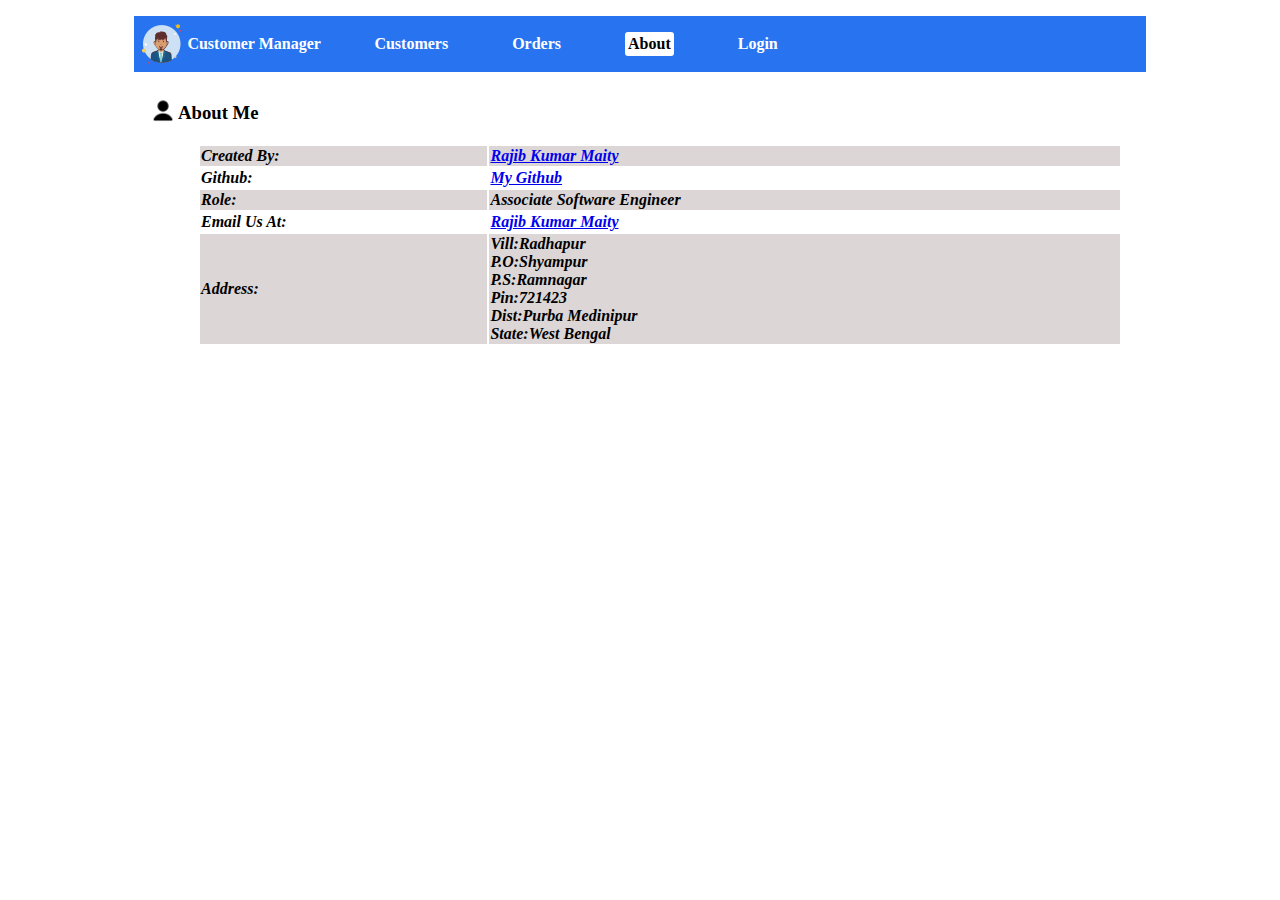
<file: about.html>
<!DOCTYPE html>
<html lang="en">

<head>
    <meta charset="UTF-8">
    <meta http-equiv="X-UA-Compatible" content="IE=edge">
    <meta name="viewport" content="width=device-width, initial-scale=1.0">
    <title>Mphasis Rajib</title>
    <link rel="stylesheet" href="style.css">
</head>

<body>
    <nav>
        <div class="name">
            <img src="logo/cman.png" alt="" height="50px">
            <a href="index.html">Customer Manager</a>
        </div>
        <div class="menu">
            <ul>
                <li><a class="menustyle" href="customers.html">Customers</a></li>
                <li><a class="menustyle" href="orders.html">Orders</a></li>
                <li><a class="menustyle1" href="about.html">About</a></li>
                <li><a class="menustyle" href="login.html">Login</a></li>
            </ul>
        </div>
    </nav>
    <div class="pname">
        <img src="logo/person.png" alt="" height="30px">
        <h3 class="pname1">About Me</h3>
    </div>
    <div class="about">
        <table>
            <tr>
                <td>Created By:</td>
                <td class="about1"><a href="https://rajibmyportfolio.web.app">Rajib Kumar Maity</a></td>
            </tr>
            <tr>
                <td>Github:</td>
                <td class="about1"><a href="https://github.com/Rajibcoder/mphasis-html-css-project">My Github</a></td>
            </tr>
            <tr>
                <td>Role:</td>
                <td class="about1">Associate Software Engineer</td>
            </tr>
            <tr>
                <td>Email Us At:</td>
                <td class="about1"><a href="mailto:rajibkr.maity0420@outlook.com">Rajib Kumar Maity</a></td>
            </tr>
            <tr>
                <td>Address:</td>
                <td class="about1">Vill:Radhapur <br>
                    P.O:Shyampur <br>
                    P.S:Ramnagar <br>
                    Pin:721423 <br>
                    Dist:Purba Medinipur <br>
                    State:West Bengal
                </td>
            </tr> 
        </table>
    </div>
</body>

</html>
</file>
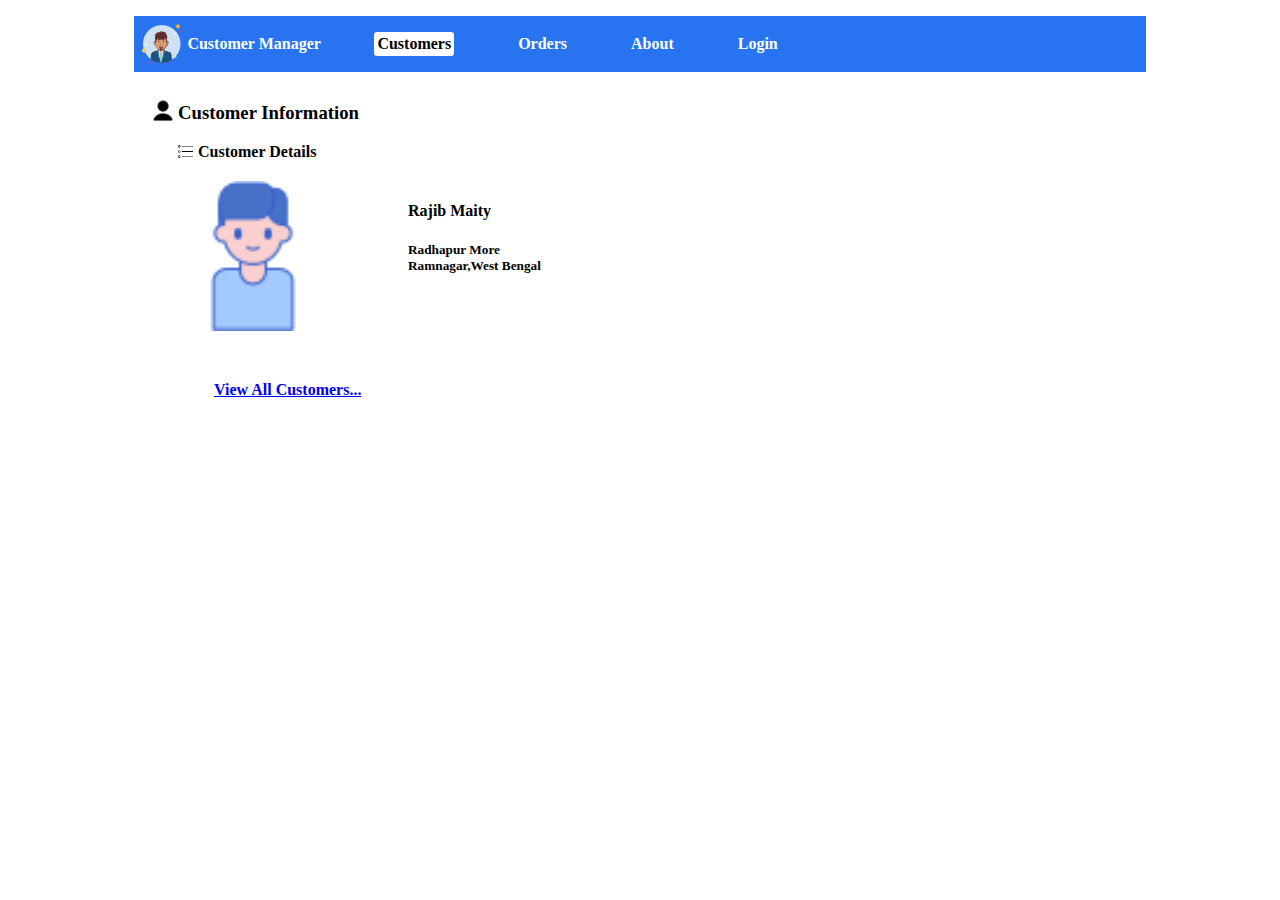
<file: customerdetails.html>
<!DOCTYPE html>
<html lang="en">

<head>
    <meta charset="UTF-8">
    <meta http-equiv="X-UA-Compatible" content="IE=edge">
    <meta name="viewport" content="width=device-width, initial-scale=1.0">
    <title>Mphasis</title>
    <link rel="stylesheet" href="style.css">
</head>

<body>
    <nav>
        <div class="name">
            <img src="logo/cman.png" alt="" height="50px">
            <a href="index.html">Customer Manager</a>
        </div>
        <div class="menu">
            <ul>
                <li><a class="menustyle1" href="customers.html">Customers</a></li>
                <li><a class="menustyle" href="orders.html">Orders</a></li>
                <li><a class="menustyle" href="about.html">About</a></li>
                <li><a class="menustyle" href="login.html">Login</a></li>
            </ul>
        </div>
    </nav>
    <div class="pname">
        <img src="logo/person.png" alt="" height="30px">
        <h3 class="pname1">Customer Information</h3>
    </div>
    <div class="pname2">
        <img src="logo/list.png" alt="" height="15px">
        <h4 class="pname3">Customer Details</h4>
    </div>
    <div class="box">
        <img src="logo/men.png" alt="" height="150px">
        <div class="details1">
            <h4>Rajib Maity</h4>
        <h5>Radhapur More <br>
            Ramnagar,West Bengal
        </h5>
        </div>
    </div>
    <div class="box1">
        <a href="listview.html"><b>View All Customers...</b></a>
    </div>
</body>

</html>
</file>
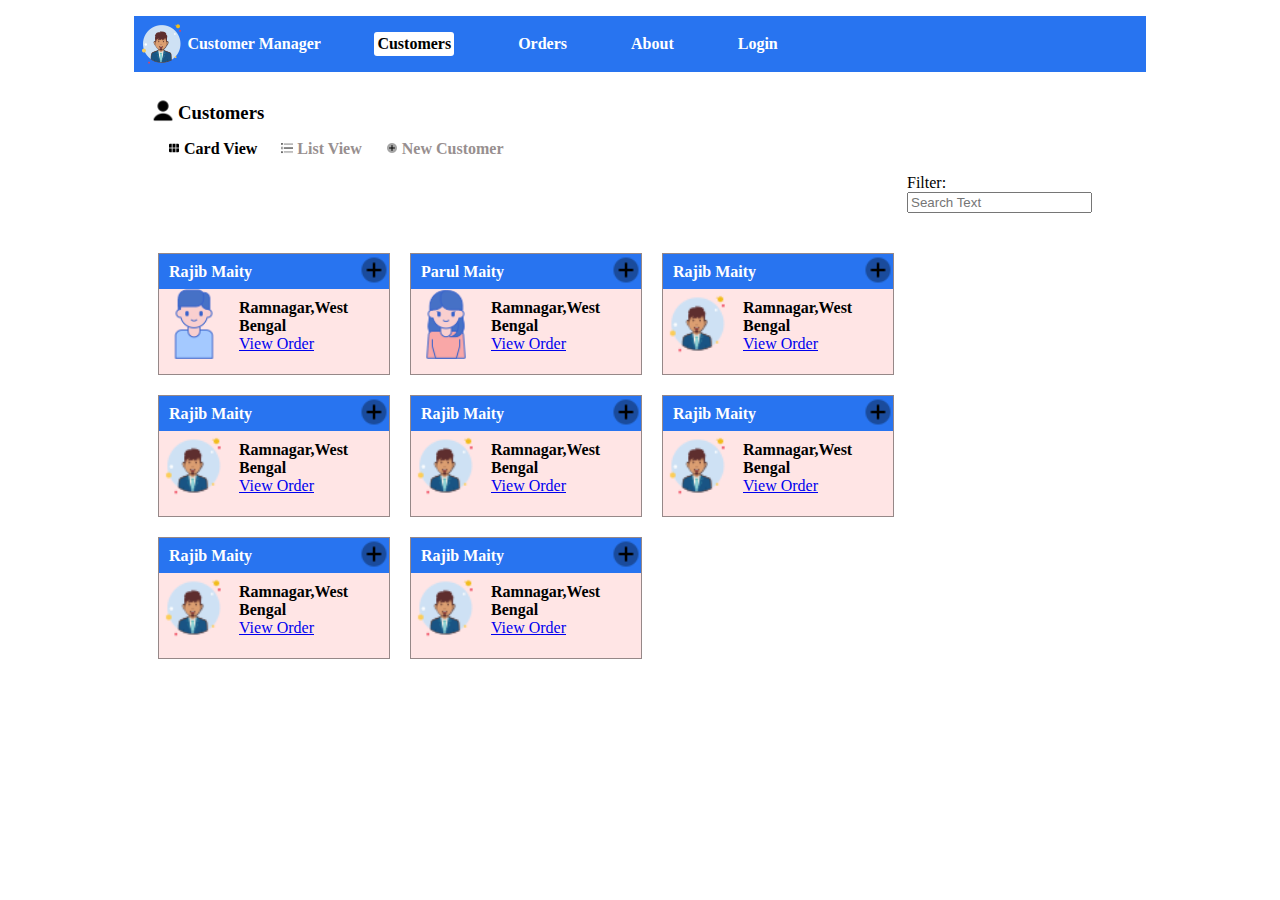
<file: customers.html>
<!DOCTYPE html>
<html lang="en">

<head>
    <meta charset="UTF-8">
    <meta http-equiv="X-UA-Compatible" content="IE=edge">
    <meta name="viewport" content="width=device-width, initial-scale=1.0">
    <title>Mphasis</title>
    <link rel="stylesheet" href="style.css">
</head>

<body>
    <nav>
        <div class="name">
            <img src="logo/cman.png" alt="" height="50px">
            <a href="index.html">Customer Manager</a>
        </div>
        <div class="menu">
            <ul>
                <li><a class="menustyle1" href="customers.html">Customers</a></li>
                <li><a class="menustyle" href="orders.html">Orders</a></li>
                <li><a class="menustyle" href="about.html">About</a></li>
                <li><a class="menustyle" href="login.html">Login</a></li>
            </ul>
        </div>
    </nav>
    <div class="pname">
        <img src="logo/person.png" alt="" height="30px">
        <h3 class="pname1">Customers</h3>
    </div>
    <div class="view">
        <ul>
            <li>
                <img src="logo/card.png" alt="" height="12px">
                <a style="color:black;" href="customers.html">Card View</a>
            </li>
            <li>
                <img src="logo/list.png" alt="" height="12px">
                <a href="listview.html">List View</a>
            </li>
            <li>
                <img src="logo/plus.png" alt="" height="12px">
                <a href="newcustomer.html">New Customer</a>
            </li>
        </ul>
    </div>
    <div class="search">
        <form action="">
            Filter:
            <br>
            <input type="text" placeholder="Search Text">
        </form>
    </div>
    <div class="card">
        <div class="item">
            <div class="itemname">
                <b class="itemname1">Rajib Maity</b>
                <a href="#"><img src="logo/plus.png" alt="" height="30px"></a>
            </div>
            <div class="itemdetails">
                <div class="itemimage">
                    <a href="customerdetails.html"><img src="logo/men.png" alt="" height="70px"></a>
                </div>
                <div class="itemdetails1">
                    <b class="address">Ramnagar,West Bengal</b> <br>
                    <a href="#">View Order</a>
                </div>
            </div>
        </div>
        <div class="item">
            <div class="itemname">
                <b class="itemname1">Parul Maity</b>
                <a href="#"><img src="logo/plus.png" alt="" height="30px"></a>
            </div>
            <div class="itemdetails">
                <div class="itemimage">
                    <img src="logo/women.png" alt="" height="70px">
                </div>
                <div class="itemdetails1">
                    <b class="address">Ramnagar,West Bengal</b> <br>
                    <a href="#">View Order</a>
                </div>
            </div>
        </div>
        <div class="item">
            <div class="itemname">
                <b class="itemname1">Rajib Maity</b>
                <a href="#"><img src="logo/plus.png" alt="" height="30px"></a>
            </div>
            <div class="itemdetails">
                <div class="itemimage">
                    <img src="logo/cman.png" alt="" height="70px">
                </div>
                <div class="itemdetails1">
                    <b class="address">Ramnagar,West Bengal</b> <br>
                    <a href="#">View Order</a>
                </div>
            </div>
        </div>
        <div class="item">
            <div class="itemname">
                <b class="itemname1">Rajib Maity</b>
                <a href="#"><img src="logo/plus.png" alt="" height="30px"></a>
            </div>
            <div class="itemdetails">
                <div class="itemimage">
                    <img src="logo/cman.png" alt="" height="70px">
                </div>
                <div class="itemdetails1">
                    <b class="address">Ramnagar,West Bengal</b> <br>
                    <a href="#">View Order</a>
                </div>
            </div>
        </div>
        <div class="item">
            <div class="itemname">
                <b class="itemname1">Rajib Maity</b>
                <a href="#"><img src="logo/plus.png" alt="" height="30px"></a>
            </div>
            <div class="itemdetails">
                <div class="itemimage">
                    <img src="logo/cman.png" alt="" height="70px">
                </div>
                <div class="itemdetails1">
                    <b class="address">Ramnagar,West Bengal</b> <br>
                    <a href="#">View Order</a>
                </div>
            </div>
        </div>
        <div class="item">
            <div class="itemname">
                <b class="itemname1">Rajib Maity</b>
                <a href="#"><img src="logo/plus.png" alt="" height="30px"></a>
            </div>
            <div class="itemdetails">
                <div class="itemimage">
                    <img src="logo/cman.png" alt="" height="70px">
                </div>
                <div class="itemdetails1">
                    <b class="address">Ramnagar,West Bengal</b> <br>
                    <a href="#">View Order</a>
                </div>
            </div>
        </div>
        <div class="item">
            <div class="itemname">
                <b class="itemname1">Rajib Maity</b>
                <a href="#"><img src="logo/plus.png" alt="" height="30px"></a>
            </div>
            <div class="itemdetails">
                <div class="itemimage">
                    <img src="logo/cman.png" alt="" height="70px">
                </div>
                <div class="itemdetails1">
                    <b class="address">Ramnagar,West Bengal</b> <br>
                    <a href="#">View Order</a>
                </div>
            </div>
        </div>
        <div class="item">
            <div class="itemname">
                <b class="itemname1">Rajib Maity</b>
                <a href="#"><img src="logo/plus.png" alt="" height="30px"></a>
            </div>
            <div class="itemdetails">
                <div class="itemimage">
                    <img src="logo/cman.png" alt="" height="70px">
                </div>
                <div class="itemdetails1">
                    <b class="address">Ramnagar,West Bengal</b> <br>
                    <a href="#">View Order</a>
                </div>
            </div>
        </div>
    </div>
</body>

</html>
</file>
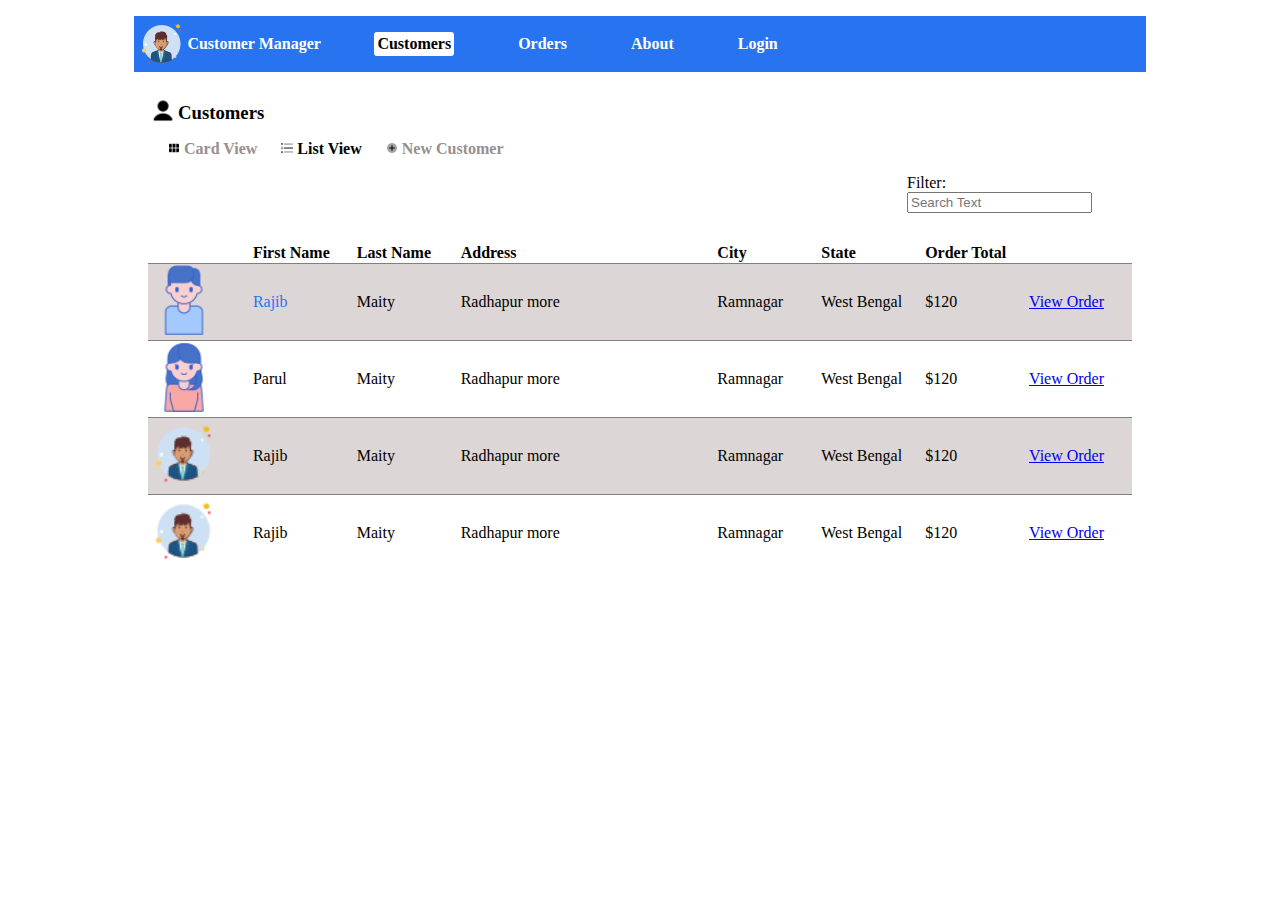
<file: listview.html>
<!DOCTYPE html>
<html lang="en">

<head>
    <meta charset="UTF-8">
    <meta http-equiv="X-UA-Compatible" content="IE=edge">
    <meta name="viewport" content="width=device-width, initial-scale=1.0">
    <title>Mphasis</title>
    <link rel="stylesheet" href="style.css">
</head>

<body>
    <nav>
        <div class="name">
            <img src="logo/cman.png" alt="" height="50px">
            <a href="index.html">Customer Manager</a>
        </div>
        <div class="menu">
            <ul>
                <li><a class="menustyle1" href="customers.html">Customers</a></li>
                <li><a class="menustyle" href="orders.html">Orders</a></li>
                <li><a class="menustyle" href="about.html">About</a></li>
                <li><a class="menustyle" href="login.html">Login</a></li>
            </ul>
        </div>
    </nav>
    <div class="pname">
        <img src="logo/person.png" alt="" height="30px">
        <h3 class="pname1">Customers</h3>
    </div>
    <div class="view">
        <ul>
            <li>
                <img src="logo/card.png" alt="" height="12px">
                <a href="customers.html">Card View</a>
            </li>
            <li>
                <img src="logo/list.png" alt="" height="12px">
                <a style="color:black;" href="listview.html">List View</a>
            </li>
            <li>
                <img src="logo/plus.png" alt="" height="12px">
                <a href="newcustomer.html">New Customer</a>
            </li>
        </ul>
    </div>
    <div class="search">
        <form action="">
            Filter:
            <br>
            <input type="text" placeholder="Search Text">
        </form>
    </div>
    <div class="card">
        <table rules="rows" class="listtbl">
            <tr>
                <th style="width:100px;"></th>
                <th style="width:100px;">First Name</th>
                <th style="width:100px;">Last Name</th>
                <th style="width:250px;">Address</th>
                <th style="width:100px;">City</th>
                <th style="width:100px;">State</th>
                <th style="width:100px;">Order Total</th>
                <th style="width:100px;"></th>
            </tr>
            <tr>
                <td><img src="logo/men.png" alt="" height="70px"></td>
                <td><a class="customername" href="customerdetails.html">Rajib</a></td>
                <td>Maity</td>
                <td>Radhapur more</td>
                <td>Ramnagar</td>
                <td>West Bengal</td>
                <td>$120</td>
                <td><a href="#">View Order</a></td>
            </tr>
            <tr>
                <td><img src="logo/women.png" alt="" height="70px"></td>
                <td>Parul</td>
                <td>Maity</td>
                <td>Radhapur more</td>
                <td>Ramnagar</td>
                <td>West Bengal</td>
                <td>$120</td>
                <td><a href="#">View Order</a></td>
            </tr>
            <tr>
                <td><img src="logo/cman.png" alt="" height="70px"></td>
                <td>Rajib</td>
                <td>Maity</td>
                <td>Radhapur more</td>
                <td>Ramnagar</td>
                <td>West Bengal</td>
                <td>$120</td>
                <td><a href="#">View Order</a></td>
            </tr>
            <tr>
                <td><img src="logo/cman.png" alt="" height="70px"></td>
                <td>Rajib</td>
                <td>Maity</td>
                <td>Radhapur more</td>
                <td>Ramnagar</td>
                <td>West Bengal</td>
                <td>$120</td>
                <td><a href="#">View Order</a></td>
            </tr>
        </table>
    </div>
</body>

</html>
</file>
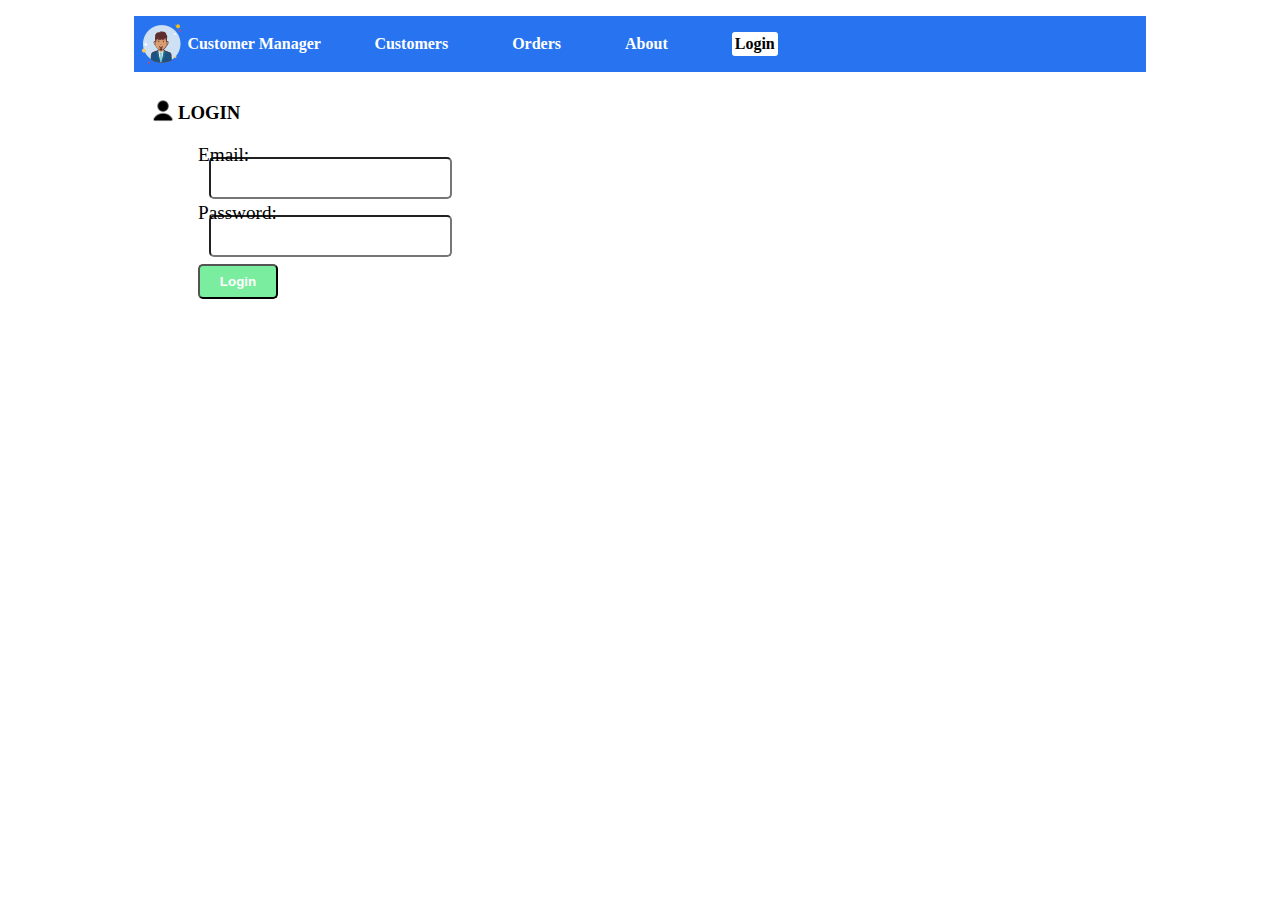
<file: login.html>
<!DOCTYPE html>
<html lang="en">

<head>
    <meta charset="UTF-8">
    <meta http-equiv="X-UA-Compatible" content="IE=edge">
    <meta name="viewport" content="width=device-width, initial-scale=1.0">
    <title>Mphasis</title>
    <link rel="stylesheet" href="style.css">
</head>

<body>
    <nav>
        <div class="name">
            <img src="logo/cman.png" alt="" height="50px">
            <a href="index.html">Customer Manager</a>
        </div>
        <div class="menu">
            <ul>
                <li><a class="menustyle" href="customers.html">Customers</a></li>
                <li><a class="menustyle" href="orders.html">Orders</a></li>
                <li><a class="menustyle" href="about.html">About</a></li>
                <li><a class="menustyle1" href="login.html">Login</a></li>
            </ul>
        </div>
    </nav>
    <div class="pname">
        <img src="logo/person.png" alt="" height="30px">
        <h3 class="pname1">LOGIN</h3>
    </div>
    <div class="login">
        <form action="" class="login1">
            <label for="">Email:</label>
            <input type="text"> <br> <br> <br>
            <label for="">Password:</label>
            <input type="text"> <br> <br>
            <button class="sub">Login</button>
        </form>
    </div>
</body>

</html>
</file>
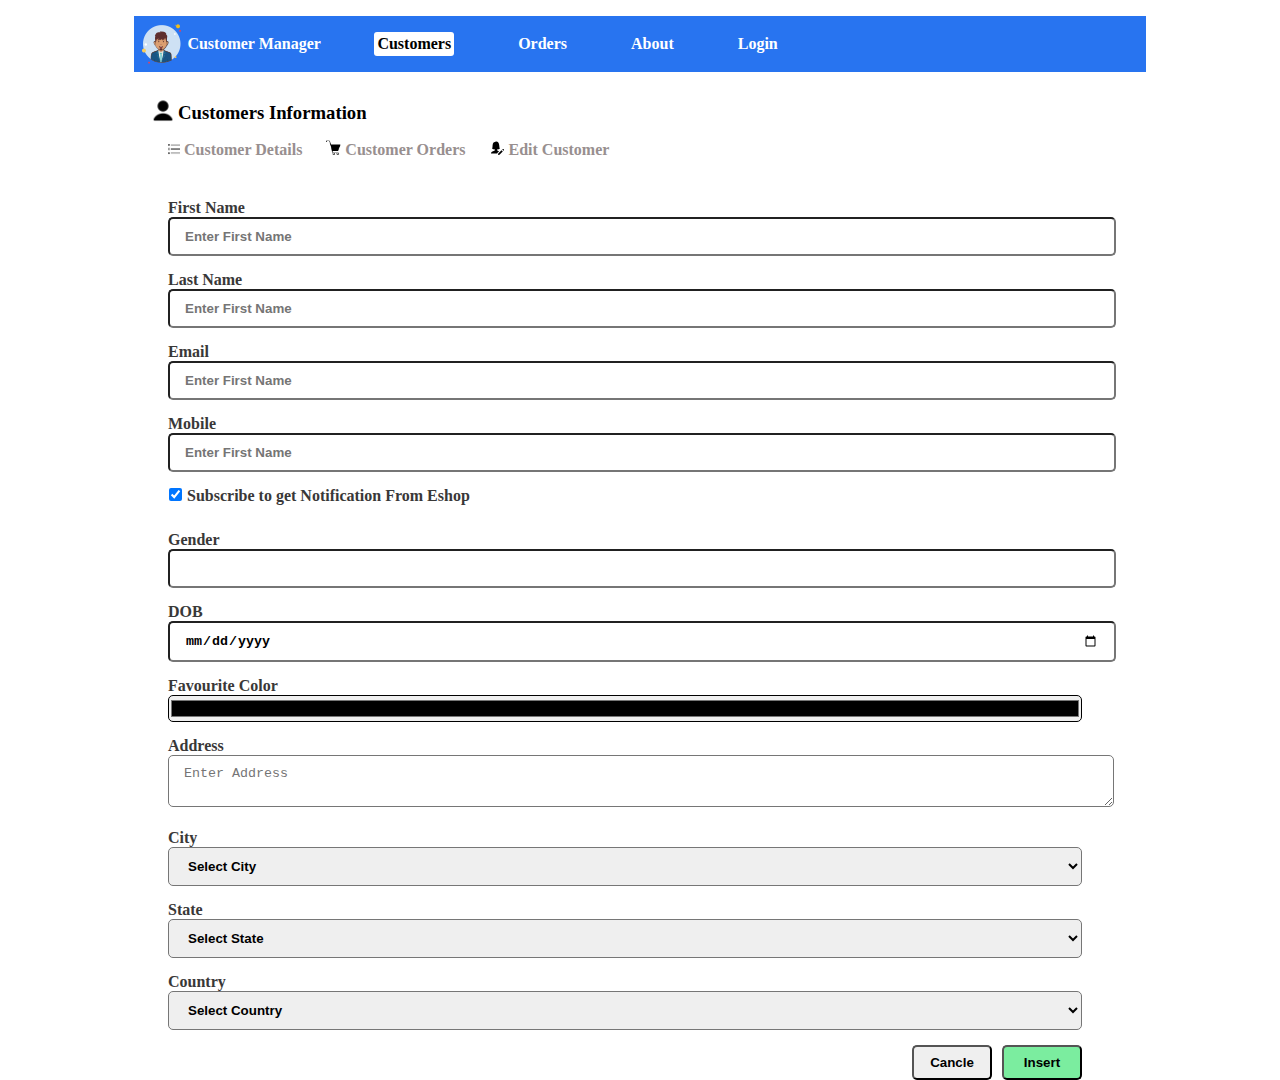
<file: newcustomer.html>
<!DOCTYPE html>
<html lang="en">

<head>
    <meta charset="UTF-8">
    <meta http-equiv="X-UA-Compatible" content="IE=edge">
    <meta name="viewport" content="width=device-width, initial-scale=1.0">
    <title>Mphasis</title>
    <link rel="stylesheet" href="style.css">
</head>

<body>
    <nav>
        <div class="name">
            <img src="logo/cman.png" alt="" height="50px">
            <a href="index.html">Customer Manager</a>
        </div>
        <div class="menu">
            <ul>
                <li><a class="menustyle1" href="customers.html">Customers</a></li>
                <li><a class="menustyle" href="orders.html">Orders</a></li>
                <li><a class="menustyle" href="about.html">About</a></li>
                <li><a class="menustyle" href="login.html">Login</a></li>
            </ul>
        </div>
    </nav>
    <div class="pname">
        <img src="logo/person.png" alt="" height="30px">
        <h3 class="pname1">Customers Information</h3>
    </div>
    <div class="view">
        <ul>
            <li>
                <img src="logo/list.png" alt="" height="12px">
                <a href="#">Customer Details</a>
            </li>
            <li>
                <img src="logo/order.png" alt="" height="15px">
                <a href="#">Customer Orders</a>
            </li>
            <li>
                <img src="logo/edit.png" alt="" height="15px">
                <a href="#">Edit Customer</a>
            </li>
        </ul>
    </div>
    <div class="frm">
        <form action="">
            <label for="">First Name</label> <br>
            <input type="text" placeholder="Enter First Name">
            <label for="">Last Name</label> <br>
            <input type="text" placeholder="Enter First Name">
            <label for="">Email</label> <br>
            <input type="text" placeholder="Enter First Name">
            <label for="">Mobile</label> <br>
            <input type="text" placeholder="Enter First Name">
            <input type="checkbox" checked style="width:15px; margin: 0 0 30px 0;">
            <label for="">Subscribe to get Notification From Eshop</label> <br>
            <label for="">Gender</label> <br>
            <input list="datalist">
            <datalist id="datalist">
                <option value="Male"></option>
                <option value="Female"></option>
                <option value="Others"></option>
            </datalist>
            <label for="">DOB</label> <br>
            <input type="date">
            <label for="">Favourite Color</label> <br>
            <input type="color" style="padding:0">
            <label for="">Address</label> <br>
            <textarea placeholder="Enter Address"></textarea> <br><br>
            <label for="">City</label> <br>
            <select name="" id="">
                <option value="" disabled selected hidden>Select City</option>
                <option value="Medinipur">Medinipur</option>
                <option value="Kolkata">Kolkata</option>
                <option value="Tamluk">Tamluk</option>
                <option value="Digha">Digha</option>
            </select> <br>
            <label for="">State</label> <br>
            <select name="" id="">
                <option value="" disabled selected hidden>Select State</option>
                <option value="West Bengal">West Bengal</option>
                <option value="Odisha">Odisha</option>
            </select> <br>
            <label for="">Country</label> <br>
            <select name="" id="">
                <option value="" disabled selected hidden>Select Country</option>
                <option value="India">India</option>
                <option value="USA">USA</option>
            </select>
            <button class="ins">Insert</button>
            <button class="can" type="reset">Cancle</button>

        </form>
    </div>

</body>

</html>
</file>
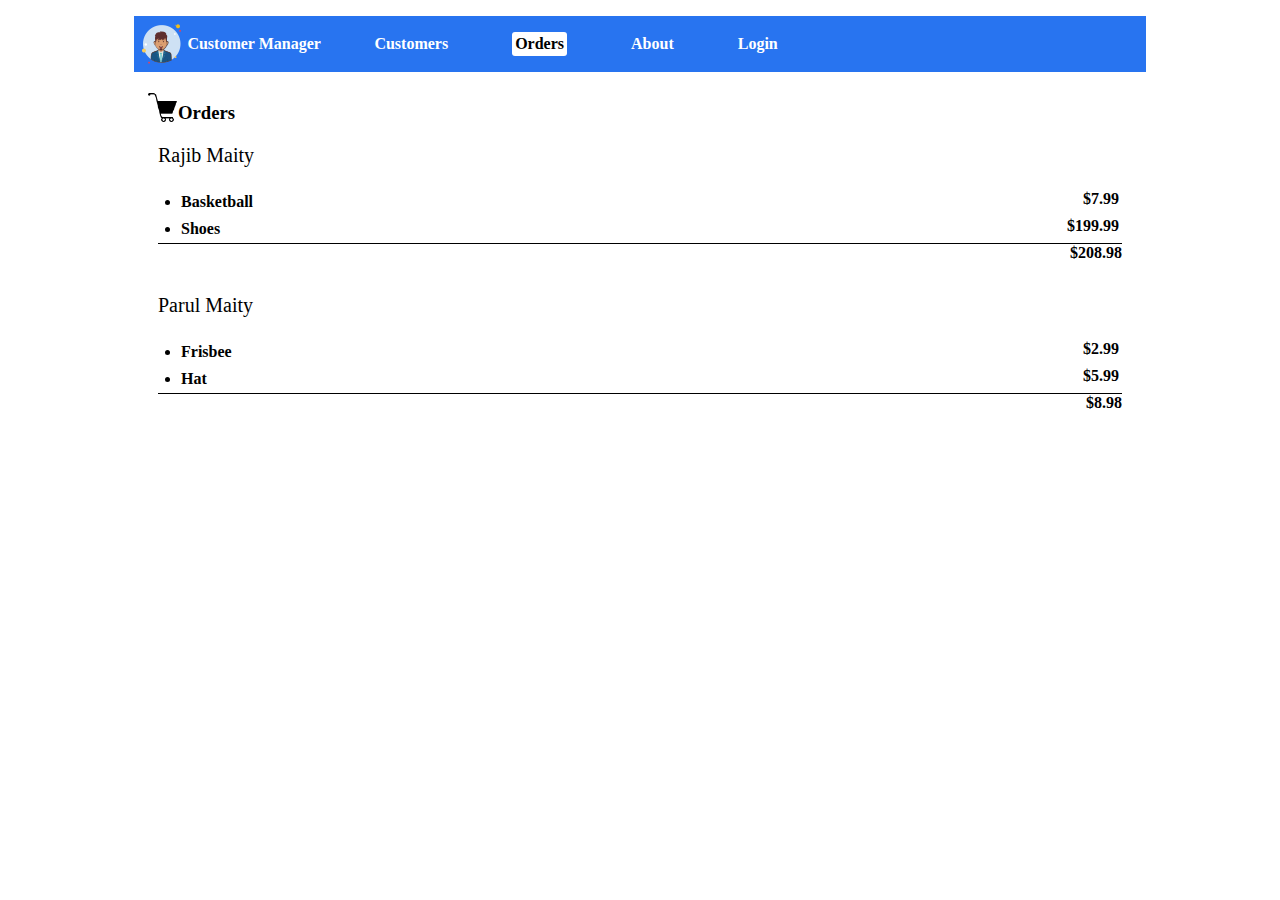
<file: orders.html>
<!DOCTYPE html>
<html lang="en">

<head>
    <meta charset="UTF-8">
    <meta http-equiv="X-UA-Compatible" content="IE=edge">
    <meta name="viewport" content="width=device-width, initial-scale=1.0">
    <title>Mphasis</title>
    <link rel="stylesheet" href="style.css">
</head>

<body>
    <nav>
        <div class="name">
            <img src="logo/cman.png" alt="" height="50px">
            <a href="index.html">Customer Manager</a>
        </div>
        <div class="menu">
            <ul>
                <li><a class="menustyle" href="customers.html">Customers</a></li>
                <li><a class="menustyle1" href="orders.html">Orders</a></li>
                <li><a class="menustyle" href="about.html">About</a></li>
                <li><a class="menustyle" href="login.html">Login</a></li>
            </ul>
        </div>
    </nav>
    <div class="pname">
        <img src="logo/order.png" alt="" height="30px">
        <h3 class="pname1">Orders</h3>
    </div>
    <div class="content">
        <div class="orderdetails">
            <p class="ordername">Rajib Maity</p>
            <table>
                <tr>
                    <td>
                        <li>Basketball</li>
                    </td>
                    <td class="price">
                        $7.99
                    </td>
                </tr>
                <tr>
                    <td>
                        <li>Shoes</li>
                    </td>
                    <td class="price">
                        $199.99
                    </td>
                </tr>
            </table>
            <div class="totalprice">
                <b>$208.98</b>
            </div>
        </div>
        <div class="orderdetails">
            <p class="ordername">Parul Maity</p>
            <table>
                <tr>
                    <td>
                        <li>Frisbee</li>
                    </td>
                    <td class="price">
                        $2.99
                    </td>
                </tr>
                <tr>
                    <td>
                        <li>Hat</li>
                    </td>
                    <td class="price">
                        $5.99
                    </td>
                </tr>
            </table>
            <div class="totalprice">
                <b>$8.98</b>
            </div>
        </div>
    </div>

</body>

</html>
</file>
<file: style.css>
nav{
    width: 80%;
    height: 56px;
    margin: 0 auto 20px;
    background-color: #2874f0;
}
.name{
    float: left;
    padding: 3px;
    display: flex;
}
.name a{
    text-decoration: none;
    color: rgb(255, 255, 255);
    font-weight: bold;
    padding: 16px 0;
}
.menu{
    margin: 0 0 0 170px;
}
.menu ul li{
    display: inline-flex;
    padding: 16px 30px;
}
.menu a{
    text-decoration: none;
    font-weight: bold;
}
.menustyle{
    color: white;
}
.menustyle:hover{
    background-color: white;
    color: black;
    padding: 3px;
    border-radius: 3px;
}
.menustyle1{
    background-color: white;
    padding: 3px;
    color: rgb(0, 0, 0);
    border-radius: 3px;
}
.pname{
    margin: 0 140px;
    display: flex;
}
.pname1{
    margin: 10px 0 0 0;
}
.view{
    margin: 0 110px;
}
.view a{
    text-decoration: none;
    color: rgb(152, 143, 143);
    font-weight: bold;
}
.view a:hover{
    color: black;
}

.view ul li{
    display: inline;
    padding: 10px;
}
.search{
    float: right;
    margin: 0 180px 0 100%;
}
.card{
    margin: 85px 140px;
}
.item{
    background: rgb(255 229 229);
    border: 1px solid rgb(150, 136, 136);
    width: 230px;
    margin: 10px 10px;
    float: left;
    height: 120px;
}
.itemname{
    height: 35px;
    width: 100%;
    background:#2874f0;
    display: flex;
    align-items: center;
    justify-content: space-between;
}
.itemname1{
    margin: 0 0 0 10px;
    color: white;
}
.itemdetails{
    display: flex;
}
.itemdetails1{
    padding: 10px;
}
.listtbl{
    width: 100%;
    text-align: left;
}
.card tr:nth-child(even) {
    background-color: #ddd6d6;
}
.customername{
    text-decoration: none;
    color: #2874f0;
}
.pname2{
    margin: 20px 170px 0;
}
.pname3{
    margin: -20px 0 0 20px;
}
.box{
    margin: 20px 170px 0;
    display: flex;
}
.details1{
    margin: 0px 0 0 80px;
}
.box1{
    margin: 50px 0 0px 206px;
}
.frm{
    margin: 40px 190px 0 160px;
}
.frm label{
    font-weight: bolder;
    color:rgb(57, 56, 56);
}
.frm input{
    width: 100%;
    padding: 10px 15px;
    font-weight: bold;
    margin: 0 0 15px 0;
    border-radius: 5px;
}
textarea{
    width: 100%;
    padding: 10px 15px;
    border-radius: 5px;
}
select{
    width: 100%;
    padding: 10px 15px;
    font-weight: bold;
    margin: 0 0 15px 0;
    border-radius: 5px;
}
.frm button{
    padding: 8px;
    width: 80px;
    border-radius: 5px;
    float: right;
    margin: 0 0 0 10px;
    font-weight: bolder;
}
.can:hover{
    background: red;
}
.ins{
    background: #7bed9f;
}
.ins:hover{
    background: #2ed573;
}

.content{
    margin: 0 150px;

}
.content table{
    width: 100%;
    border-bottom: 1px solid black;
    padding: 0 0 0 20px;
}
.price{
    float: right;
}
.totalprice{
    float: right;
}
.orderdetails{
    margin: 0 0 50px 0;
}
.ordername{
    font-size: 20px;
}
.content tr td{
    font-weight: bold;
    margin: 0 0 5px 0;
}
.about{
    margin: 20px 150px 0 190px;
    font-weight: bold;
    font-style: italic;
}
.about table{
    width: 100%;
}
.about tr:nth-child(odd) {
    background-color: #ddd6d6;
}
.about tr{
    margin: 0 0 20px 0;
}
.login{
    margin: 20px 820px 0 190px;
}

.login label{
    font-size: larger;

}

.login input{
    float: right;
    border-radius: 5px;
    font-weight: bold;
    padding: 10px;
    margin: -9px 0;
    font-size: medium;
}
.login button{
    padding: 8px;
    width: 80px;
    border-radius: 5px;
    margin: 16px 0 0 0px;
    font-weight: bolder;
    background-color: #7bed9f;
    color: white;
}
</file>
